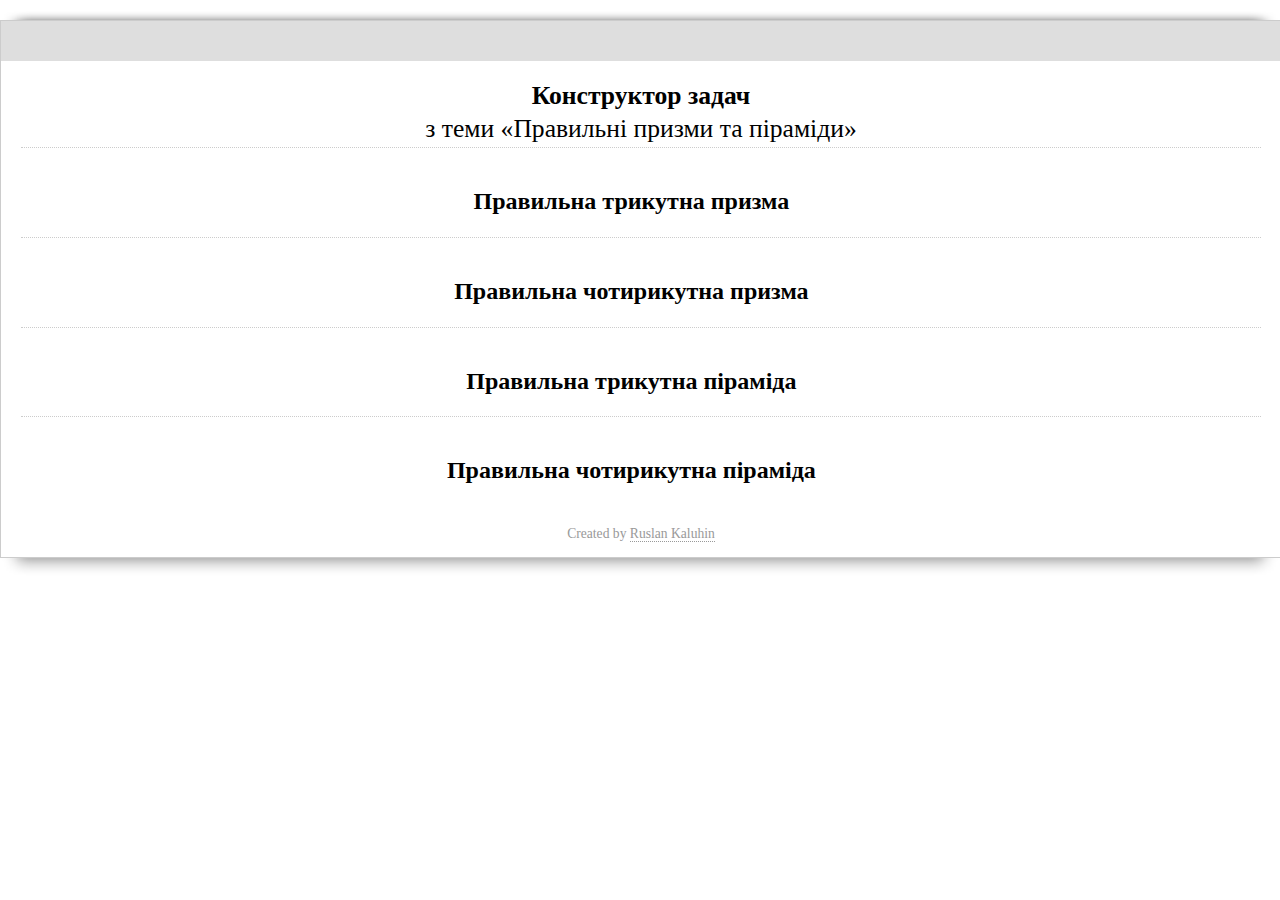
<file: index.html>
<!DOCTYPE html PUBLIC "-//W3C//DTD XHTML 1.0 Transitional//EN" "http://www.w3.org/TR/xhtml1/DTD/xhtml1-transitional.dtd">
<html xmlns="http://www.w3.org/1999/xhtml">
<head>
<meta http-equiv="Content-Type" content="text/html; charset=UTF-8">
<title>Конструктор задач</title>
<link rel="stylesheet" type="text/css" href="view.css" media="all">
<script type="text/javascript" src="view.js"></script>

</head>
<body id="main_body" link="black" vlink="black" alink="black">
	<style>
		a { 
    		text-decoration: none;
   		}
   		div {
   			font-family: Times New Roman;
   			font-size: 12pt;
   		}
   		li {
   			font-family: Times New Roman;
   			font-size: 12pt;
   		}
  	</style>
	<img id="top" src="top.png" alt="">
	<div id="form_container">
		<h1><a></a></h1>
		<form id="form_43824" class="appnitro"  method="post" action="">
			<div class="form_description">
				<h2><b><center>Конструктор задач</center></b></h2>
				<h2><center>з теми «Правильні призми та піраміди»</center></h2>
			</div>						
			<ul>
				<li id="li_1" >
					<h2><center><a href="form1.html">Правильна трикутна призма</a></center></h2>
				</li>
				<div class="form_description">
				</div>
				<li id="li_2" >
					<h2><center><a href="form2.html">Правильна чотирикутна призма</a></center></h2>
				</li>
				<div class="form_description">
				</div>
				<li id="li_3" >
					<h2><center><a href="form3.html">Правильна трикутна піраміда</a></center></h2>
				</li>
				<div class="form_description">
				</div>
				<li id="li_4" >
					<h2><center><a href="form4.html">Правильна чотирикутна піраміда</a></center></h2>
				</li>
			</ul>
		</form>	
		<div id="footer">
			Created by <a href="https://sites.google.com/view/kaluhin/ua">Ruslan Kaluhin</a>
		</div>
	</div>
	<img id="bottom" src="bottom.png" alt="">
	</body>
</html>
</file>
<file: view.css>
body
{
	background:#fffff;
	font-family:"Lucida Grande", Tahoma, Arial, Verdana, sans-serif;
	font-size:12px;
	margin:8px 0 16px;
	text-align:center;
}

#form_container
{
	background:#fff;
	border:1px solid #ccc;
	margin:0 auto;
	text-align:left;
	width:100%;
	height: 100%;
}

#top
{
	display:block;
	height:10px;
	margin:10px auto 0;
	width:100%;
}

#footer
{
	width:640px;
	clear:both;
	color:#999999;
	text-align:center;
	width:100%;
	padding-bottom: 15px;
	font-size: 85%;
}

#footer a{
	color:#999999;
	text-decoration: none;
	border-bottom: 1px dotted #999999;
}

#bottom
{
	display:block;
	height:20px;
	margin:0 auto;
	width:100%;
}

form.appnitro
{
	margin:20px 20px 0;
	padding:0 0 20px;
}

/**** Logo Section  *****/
h1
{
	background-color:#dedede;
	margin:0;
	min-height:0;
	padding:0;
	text-decoration:none;
	text-indent:-8000px;
	
}

h1 a
{
	
	display:block;
	height:100%;
	min-height:40px;
	overflow:hidden;
}


img
{
	behavior:url(css/iepngfix.htc);
	border:none;
}


/**** Form Section ****/
.appnitro
{
	font-family:Lucida Grande, Tahoma, Arial, Verdana, sans-serif;
	font-size:small;
}

.appnitro li
{
	width:61%;
}

form ul
{
	font-size:100%;
	list-style-type:none;
	margin:0;
	padding:0;
	width:100%;
}

form li
{
	display:block;
	margin:0;
	padding:4px 5px 2px 9px;
	position:relative;
}

form li:after
{
	clear:both;
	content:".";
	display:block;
	height:0;
	visibility:hidden;
}

.buttons:after
{
	clear:both;
	content:".";
	display:block;
	height:0;
	visibility:hidden;
}

.buttons
{
	clear:both;
	display:block;
	margin-top:10px;
}

* html form li
{
	height:1%;
}

* html .buttons
{
	height:1%;
}

* html form li div
{
	display:inline-block;
}

form li div
{
	color:#444;
	margin:0 4px 0 0;
	padding:0 0 8px;
}

form li span
{
	color:#444;
	float:left;
	margin:0 4px 0 0;
	padding:0 0 8px;
}

form li div.left
{
	display:inline;
	float:left;
	width:48%;
}

form li div.right
{
	display:inline;
	float:right;
	width:48%;
}

form li div.left .medium
{
	width:100%;
}

form li div.right .medium
{
	width:100%;
}

.clear
{
	clear:both;
}

form li div label
{
	clear:both;
	color:#444;
	display:block;
	font-size:12px;
	line-height:9px;
	margin:0;
	padding-top:3px;
}

form li span label
{
	clear:both;
	color:#444;
	display:block;
	font-size:12px;
	line-height:9px;
	margin:0;
	padding-top:3px;
}

form li .datepicker
{
	cursor:pointer !important;
	float:left;
	height:16px;
	margin:.1em 5px 0 0;
	padding:0;
	width:16px;
}

.form_description
{
	border-bottom:1px dotted #ccc;
	clear:both;
	display:inline-block;
	margin:0 0 1em;
}

.form_description[class]
{
	display:block;
}

.form_description h2
{
	clear:left;
	font-size:160%;
	font-weight:400;
	margin:0 0 3px;
}

.form_description p
{
	font-size:95%;
	line-height:130%;
	margin:0 0 12px;
}

form hr
{
	display:none;
}

form li.section_break
{
	border-top:1px dotted #ccc;
	margin-top:9px;
	padding-bottom:0;
	padding-left:9px;
	padding-top:13px;
	width:97% !important;
}

form ul li.first
{
	border-top:none !important;
	margin-top:0 !important;
	padding-top:0 !important;
}

form .section_break h3
{
	font-size:110%;
	font-weight:400;
	line-height:130%;
	margin:0 0 2px;
}

form .section_break p
{
	font-size:85%;

	margin:0 0 10px;
}

/**** Buttons ****/
input.button_text
{
	overflow:visible;
	padding:0 7px;
	width:auto;
}

.buttons input
{
	font-size:120%;
	margin-right:5px;
}

/**** Inputs and Labels ****/
label.description
{
	border:none;
	color:#222;

	display:block;
	font-size:95%;
	font-weight:700;
	line-height:150%;
	padding:0 0 1px;
}

span.symbol
{
	font-size:115%;
	line-height:130%;
}

input.text
{
	background:#fff url(../../../images/shadow.gif) repeat-x top;
	border-bottom:1px solid #ddd;
	border-left:1px solid #c3c3c3;
	border-right:1px solid #c3c3c3;
	border-top:1px solid #7c7c7c;
	color:#333;
	font-size:100%;
	margin:0;
	padding:2px 0;
}

input.file
{
	color:#333;
	font-size:100%;
	margin:0;
	padding:2px 0;
}

textarea.textarea
{
	background:#fff url(../../../images/shadow.gif) repeat-x top;
	border-bottom:1px solid #ddd;
	border-left:1px solid #c3c3c3;
	border-right:1px solid #c3c3c3;
	border-top:1px solid #7c7c7c;
	color:#333;
	font-size:100%;
	margin:0;
	width:99%;
}

select.select
{
	color:#333;
	font-size:100%;
	margin:1px 0;
	padding:1px 0 0;
	background:#fff url(../../../images/shadow.gif) repeat-x top;
	border-bottom:1px solid #ddd;
	border-left:1px solid #c3c3c3;
	border-right:1px solid #c3c3c3;
	border-top:1px solid #7c7c7c;
}


input.currency
{
	text-align:right;
}

input.checkbox
{
	display:block;
	height:13px;
	line-height:1.4em;
	margin:6px 0 0 3px;
	width:13px;
}

input.radio
{
	display:block;
	height:13px;
	line-height:1.4em;
	margin:6px 0 0 3px;
	width:13px;
}

label.choice
{
	color:#444;
	display:block;
	font-size:100%;
	line-height:1.4em;
	margin:-1.55em 0 0 25px;
	padding:4px 0 5px;
	width:90%;
}

select.select[class]
{
	margin:0;
	padding:1px 0;
}

*:first-child+html select.select[class]
{
	margin:1px 0;
}

.safari select.select
{
	font-size:120% !important;
	margin-bottom:1px;
}

input.small
{
	width:25%;
}

select.small
{
	width:25%;
}

input.medium
{
	width:50%;
}

select.medium
{
	width:50%;
}

input.large
{
	width:99%;
}

select.large
{
	width:100%;
	height: 30px;
}

textarea.small
{
	height:5.5em;
}

textarea.medium
{
	height:10em;
}

textarea.large
{
	height:20em;
}

/**** Errors ****/
#error_message
{
	background:#fff;
	border:1px dotted red;
	margin-bottom:1em;
	padding-left:0;
	padding-right:0;
	padding-top:4px;
	text-align:center;
	width:99%;
}

#error_message_title
{
	color:#DF0000;
	font-size:125%;
	margin:7px 0 5px;
	padding:0;
}

#error_message_desc
{
	color:#000;
	font-size:100%;
	margin:0 0 .8em;
}

#error_message_desc strong
{
	background-color:#FFDFDF;
	color:red;
	padding:2px 3px;
}

form li.error
{
	background-color:#FFDFDF !important;
	border-bottom:1px solid #EACBCC;
	border-right:1px solid #EACBCC;
	margin:3px 0;
}

form li.error label
{
	color:#DF0000 !important;
}

form p.error
{
	clear:both;
	color:red;
	font-size:10px;
	font-weight:700;
	margin:0 0 5px;
}

form .required
{
	color:red;
	float:none;
	font-weight:700;
}

/**** Guidelines and Error Highlight ****/
form li.highlighted
{
	background-color:#fff7c0;
}

form .guidelines
{
	background:#f5f5f5;
	border:1px solid #e6e6e6;
	color:#444;
	font-size:80%;
	left:100%;
	line-height:130%;
	margin:0 0 0 8px;
	padding:8px 10px 9px;
	position:absolute;
	top:0;
	visibility:hidden;
	width:42%;
	z-index:1000;
}

form .guidelines small
{
	font-size:105%;
}

form li.highlighted .guidelines
{
	visibility:visible;
}

form li:hover .guidelines
{
	visibility:visible;
}

.no_guidelines .guidelines
{
	display:none !important;
}

.no_guidelines form li
{
	width:97%;
}

.no_guidelines li.section
{
	padding-left:9px;
}

/*** Success Message ****/
.form_success 
{
	clear: both;
	margin: 0;
	padding: 90px 0pt 100px;
	text-align: center
}

.form_success h2 {
    clear:left;
    font-size:160%;
    font-weight:normal;
    margin:0pt 0pt 3px;
}

/*** Password ****/
ul.password{
    margin-top:60px;
    margin-bottom: 60px;
    text-align: center;
}
.password h2{
    color:#DF0000;
    font-weight:bold;
    margin:0pt auto 10px;
}

.password input.text {
   font-size:170% !important;
   width:380px;
   text-align: center;
}
.password label{
   display:block;
   font-size:120% !important;
   padding-top:10px;
   font-weight:bold;
}

#li_captcha{
   padding-left: 5px;
}


#li_captcha span{
	float:none;
}

/** Embedded Form **/

.embed #form_container{
	border: none;
}

.embed #top, .embed #bottom, .embed h1{
	display: none;
}

.embed #form_container{
	width: 100%;
}

.embed #footer{
	text-align: left;
	padding-left: 10px;
	width: 99%;
}

.embed #footer.success{
	text-align: center;
}

.embed form.appnitro
{
	margin:0px 0px 0;
	
}



/*** Calendar **********************/
div.calendar { position: relative; }

.calendar table {
cursor:pointer;
border:1px solid #ccc;
font-size: 11px;
color: #000;
background: #fff;
font-family:"Lucida Grande", Tahoma, Arial, Verdana, sans-serif;
}

.calendar .button { 
text-align: center;    
padding: 2px;          
}

.calendar .nav {
background:#f5f5f5;
}

.calendar thead .title { 
font-weight: bold;      
text-align: center;
background: #dedede;
color: #000;
padding: 2px 0 3px 0;
}

.calendar thead .headrow { 
background: #f5f5f5;
color: #444;
font-weight:bold;
}

.calendar thead .daynames { 
background: #fff;
color:#333;
font-weight:bold;
}

.calendar thead .name { 
border-bottom: 1px dotted #ccc;
padding: 2px;
text-align: center;
color: #000;
}

.calendar thead .weekend { 
color: #666;
}

.calendar thead .hilite { 
background-color: #444;
color: #fff;
padding: 1px;
}

.calendar thead .active { 
background-color: #d12f19;
color:#fff;
padding: 2px 0px 0px 2px;
}


.calendar tbody .day { 
width:1.8em;
color: #222;
text-align: right;
padding: 2px 2px 2px 2px;
}
.calendar tbody .day.othermonth {
font-size: 80%;
color: #bbb;
}
.calendar tbody .day.othermonth.oweekend {
color: #fbb;
}

.calendar table .wn {
padding: 2px 2px 2px 2px;
border-right: 1px solid #000;
background: #666;
}

.calendar tbody .rowhilite td {
background: #FFF1AF;
}

.calendar tbody .rowhilite td.wn {
background: #FFF1AF;
}

.calendar tbody td.hilite { 
padding: 1px 1px 1px 1px;
background:#444 !important;
color:#fff !important;
}

.calendar tbody td.active { 
color:#fff;
background: #529214 !important;
padding: 2px 2px 0px 2px;
}

.calendar tbody td.selected { 
font-weight: bold;
border: 1px solid #888;
padding: 1px 1px 1px 1px;
background: #f5f5f5 !important;
color: #222 !important;
}

.calendar tbody td.weekend { 
color: #666;
}

.calendar tbody td.today { 
font-weight: bold;
color: #529214;
background:#D9EFC2;
}

.calendar tbody .disabled { color: #999; }

.calendar tbody .emptycell { 
visibility: hidden;
}

.calendar tbody .emptyrow { 
display: none;
}

.calendar tfoot .footrow { 
text-align: center;
background: #556;
color: #fff;
}

.calendar tfoot .ttip { 
background: #222;
color: #fff;
font-size:10px;
border-top: 1px solid #dedede;
padding: 3px;
}

.calendar tfoot .hilite { 
background: #aaf;
border: 1px solid #04f;
color: #000;
padding: 1px;
}

.calendar tfoot .active { 
background: #77c;
padding: 2px 0px 0px 2px;
}

.calendar .combo {
position: absolute;
display: none;
top: 0px;
left: 0px;
width: 4em;
border: 1px solid #ccc;
background: #f5f5f5;
color: #222;
font-size: 90%;
z-index: 100;
}

.calendar .combo .label,
.calendar .combo .label-IEfix {
text-align: center;
padding: 1px;
}

.calendar .combo .label-IEfix {
width: 4em;
}

.calendar .combo .hilite {
background: #444;
color:#fff;
}

.calendar .combo .active {
border-top: 1px solid #999;
border-bottom: 1px solid #999;
background: #dedede;
font-weight: bold;
}
</file>
